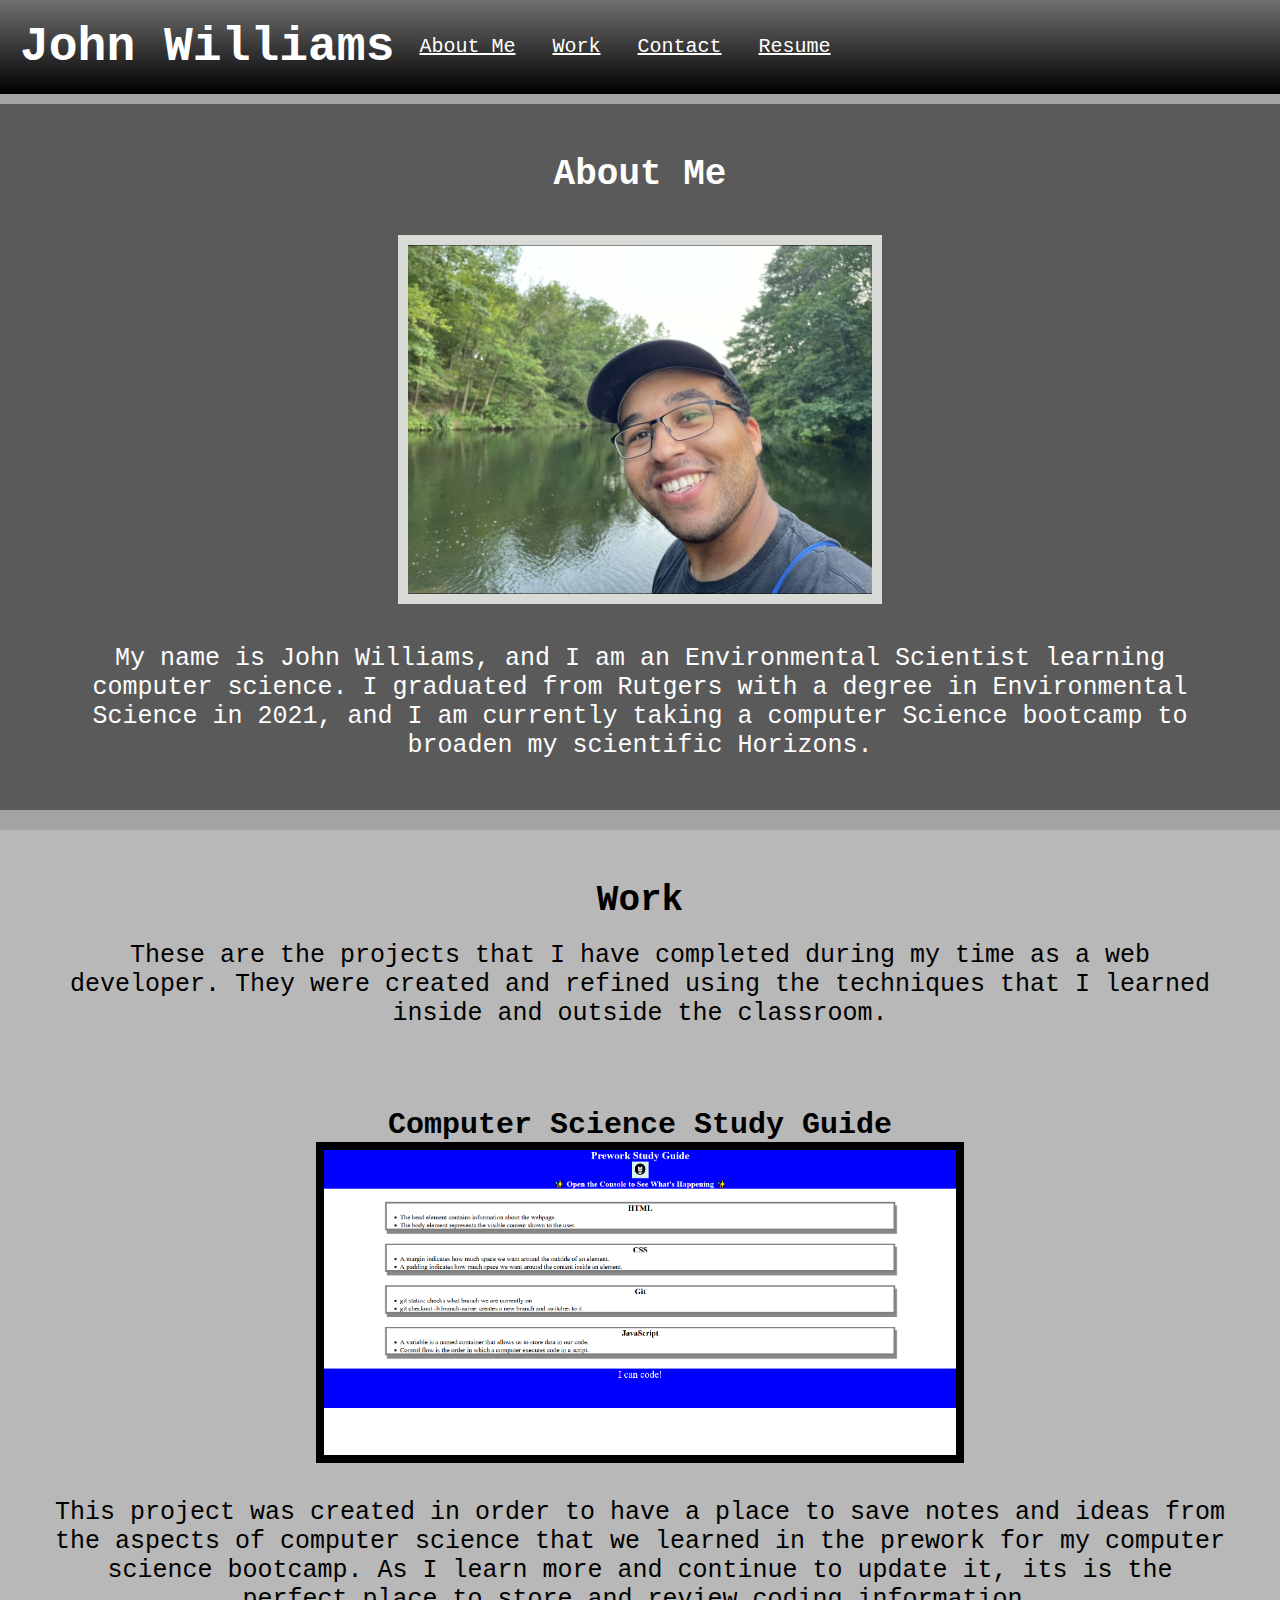
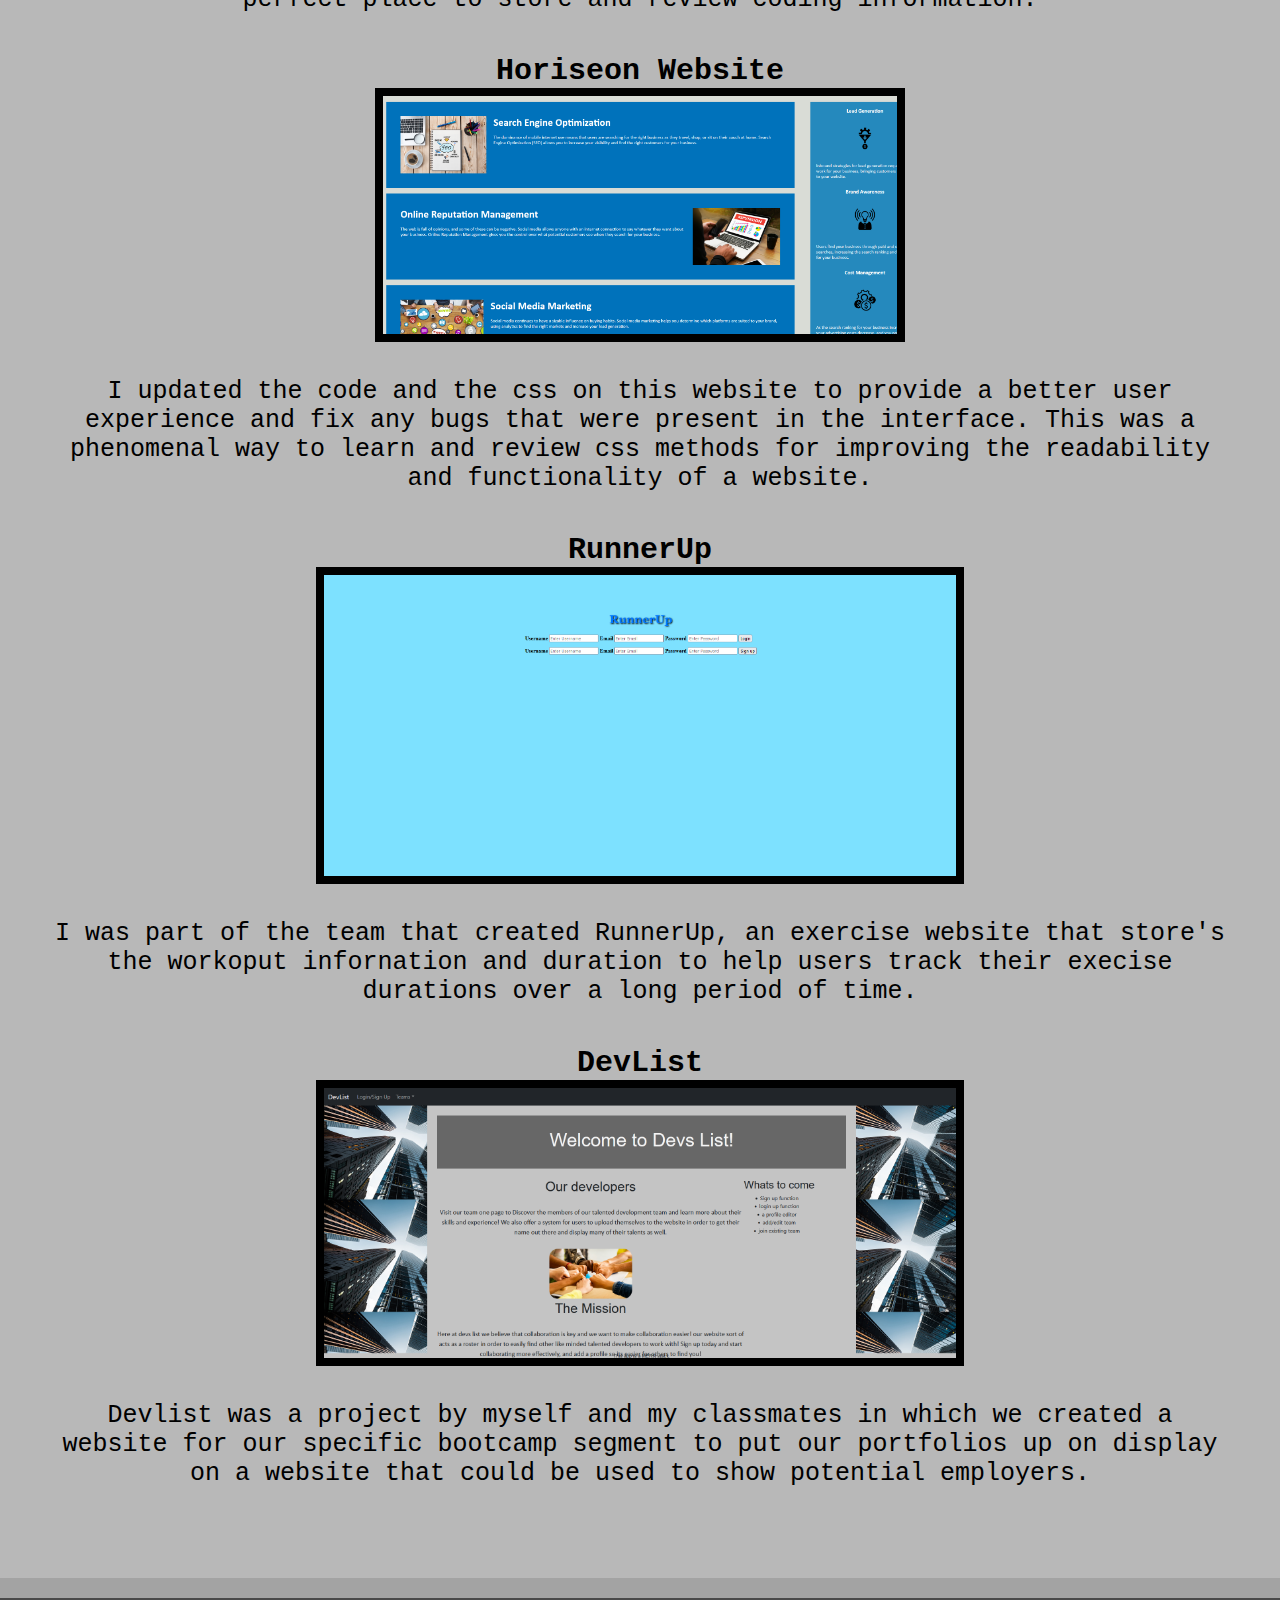
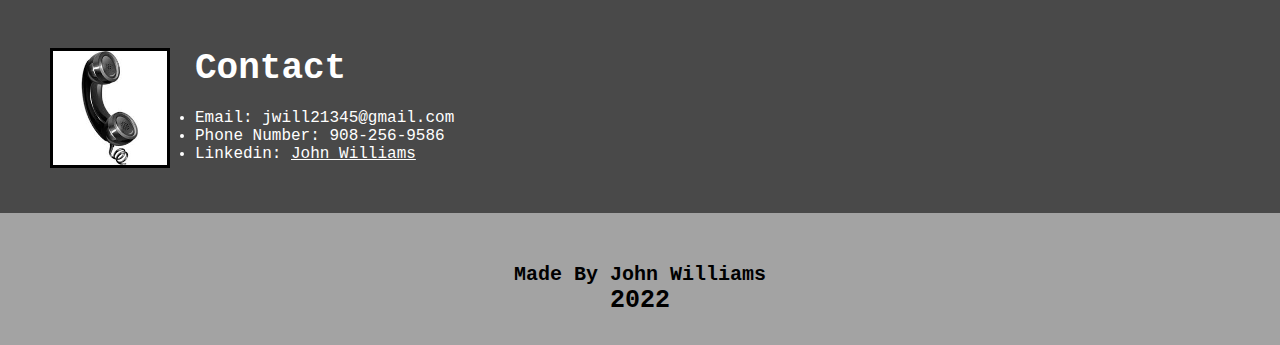
<file: index.html>
<!DOCTYPE html>
<html lang="en-us">

<head>
    <meta charset="UTF-8" />
    <link rel="stylesheet" href="./assets/css/style.css">
    <title>website</title>
</head>

<body>
    <div class="header">
        <h1>John Williams</h1>
        <div>
            <ul>
                <li>
                    <a href="#About-Me"><u>About Me</u></a>
                </li>
                <li>
                    <a href="#Work"><u>Work</u></a>
                </li>
                <li>
                    <a href="#Contact"><u>Contact</u></a>
                </li>
                <li>
                    <a href="https://docs.google.com/document/d/1FsYuusztjA2ubSvwrI5z65gFSEw8fsnYAEH_u08lyXE/edit?usp=sharing"><u>Resume</u></a>
                </li>
            </ul>
        </div>
    </div>
    <div class="John"></div>
    <div class="Portrait">
        <div id="About-Me" class="About-Me">
            <h2>About Me</h2>
            <img src="./assets/images/john.jpg" id="aboutmeimg" />
            <p>
                My name is John Williams, and I am an Environmental Scientist learning computer science. I graduated from Rutgers with a degree in Environmental Science in 2021, and I am currently taking a computer Science bootcamp to broaden my scientific Horizons.
            </p>
        </div>
        <div id="Work" class="Work">
            <h2>Work</h2>
                <p>
                    These are the projects that I have completed during my time as a web developer. They were created and refined using the techniques that I learned inside and outside the classroom.
                <p>
            <H3>
                Computer Science Study Guide
            </H3>
            <a href="https://jwill5432.github.io/prework-study-guidenew/">
                <img src="./assets/images/prework.PNG" id="prework">
            </a>
            <p>
            
             This project was created in order to have a place to save notes and ideas from the aspects of computer science that we learned in the prework for my computer science bootcamp. As I learn more and continue to update it, its is the perfect place to store and review coding information.
            <h3>
               Horiseon Website 
            </h3>
            <a href="https://jwill5432.github.io/Module1CodeRefractorJohnWilliams">
                <img src="./assets/images/horiseon.PNG" id="horiseon">
            </a>
            <p>
            I updated the code and the css on this website to provide a better user experience and fix any bugs that were present in the interface. This was a phenomenal way to learn and review css methods for improving the readability and functionality of a website.
            </p>
            <h3>
                RunnerUp 
             </h3>
             <a href="https://fathomless-savannah-04535.herokuapp.com/">
                 <img src="./assets/images/runnerup.PNG" id="prework">
             </a>
             <p>
I was part of the team that created RunnerUp, an exercise website that store's the workoput infornation and duration to help users track their execise durations over a long period of time.             
            </p>

<h3>
                DevList
             </h3>
             <a href="https://devslistclient.herokuapp.com/">
                 <img src="./assets/images/devslist.PNG" id="prework">
             </a>
             <p>
Devlist was a project by myself and my classmates in which we created a website for our specific bootcamp segment to put our portfolios up on display on a website that could be used to show potential employers.       
            </p>

        </div>

        </div>
        <div id="Contact" class="Contact">
            <img src="./assets/images/contact.jpg" class="float-left" />
            
            <h2>Contact</h2>
            <p>
                <li>
                    Email: jwill21345@gmail.com
                </li>
                <li>
                    Phone Number: 908-256-9586
                </li>
                <li>
                    Linkedin: <a href="https://www.linkedin.com/in/john-williams-918a08221/"><u>John Williams</u></a>
                </li>
            </p>
        </div>
    </div>
    <div class="footer">
        <h2>Made By John Williams
        <p>
            2022
        </p>
    </div>
</body>

</html>
</file>
<file: assets/css/style.css>
* {
    box-sizing: border-box;
    padding: 0;
    margin: 0;
    /*The boxes on this webpage are border boxes with no padding  */
}

body {
    background-color: #a3a3a3;
    /* background color of the body of the webpage */
}

.header {
    display: flex;
    flex-wrap: wrap;
    padding: 20px;
    font-family: 'Courier New', Courier, monospace;
    background-image: linear-gradient(rgb(112, 112, 112), black);
    /*the header background is a gradient ot make the page look a little nicer*/
    color: #ffffff;
    margin-bottom: 10px;
    /* the font, color, and space around the header*/
}

.header h1 {
    display: inline-block;
    font-size: 48px;
}

.header div {
    padding-top: 15px;
    margin-right: 20px;
    float: right;
    font-family: 'Courier New', Courier, monospace;
    font-size: 20px;
    /* This controls the positioning and space around the header of the webpage as a whole */
}

.header div ul {
    list-style-type: none;
    /*the list style type for the header is specified as none */
}

.header div ul li {
    display: inline-block;
    margin-left: 25px;
    /* this controls the location of the links at the top of the website */
}

a {
    color: #ffffff;
    text-decoration: none;
    /* This controls the appearance of the links at the top of the webpage, it makes them white */
}

p {
    font-size: 25px;
    /* This controls the size of text inside paragraphs*/
}

.float-left {
    float: left;
    margin-right: 25px;
    /* this is the float settings that are applied to the contact image*/

}


.About-Me {
    display: flex;
    flex-direction: column;
    text-align: center;
    /*these flex/display settings center the work column in order to keep it organized in the center of the webpage*/
    font-size: 20px;
    margin-bottom: 20px;
    padding: 50px;
    height: auto;
    /*this keeps the height of the box consistent with the content in the box*/
    font-family: 'Courier New', Courier, monospace;
    background-color: rgb(90, 90, 90);
    color: #fdfdfd;
    /* This controls the visual settings of the appearance and organization of the work box along with the text inside of it */
}

.Work {
    margin-bottom: 20px;
    display: flex;
    flex-direction: column;
    text-align: center;
    /*these flex/display settings center the work column in order to keep it organized in the center of the webpage*/
    padding: 50px;
    height: auto;
    /*this keeps the height of the box consistent with the content in the box*/
    font-family: 'Courier New', Courier, monospace;
    background-color: rgb(184, 184, 184);
    color: #000000;
    /* This controls the visual settings of the appearance and organization of the work box along with the text inside of it */
}

.Work p
{
margin-bottom: 40px;
/*margin to keep the paragraphs in the work section looking good*/

}

.Work h3
{
    font-size: 30px;
    /*changed the font size on the headers for each project in work*/
}

.Contact {
    margin-bottom: 20px;
    padding: 50px;
    height: auto;
    font-family: 'Courier New', Courier, monospace;
    background-color: rgb(73, 73, 73);
    color: #ffffff;
    /* This controls the box that contains the social media marketing text image and header. Specifically the fonts, height, background color, margins, and text color */
}

.Contact p
{
    margin-left: 50px;
    /*a margin to the left of the paragraph in the contact section*/
}

.About-Me img {
    height: auto;
    margin: 20px;
    border: 10px;
    border-color: #d9dcd6;
    border-style: solid;
    max-width: 41%;
    min-width: 300px;
    /* the min width settings keep the image a consistent size no matter the page size, */
    margin-left: auto;
    margin-right: auto;
    /*the auto left amd right margins keep it centered*/
    margin-bottom: 40px;
    /* the about me image settings. that controls the border around it and the margins for the blank space around it */
}

#prework {
    height:auto;
    border: 8px;
    max-width: 55%;
    min-width: 350px;
    border-color: #000000;
    border-style: solid;
    margin-bottom: 30px;
    /*these are the settings for the prework screenshot, the height is specified here because it is supposed to be bigger than the other screenshots. the max width is larger here in order to increase image size compared to the horiseon screenshot, and the width is a percentage to keep it uniform with the size of the page and readable no matter the webpage size*/
}

#horiseon {
    height:auto;
    border: 8px;
    max-width: 45%;
    min-width: 300px;
    border-color: #000000;
    border-style: solid;
    margin-bottom: 30px;
    /*these are the settings for the horiseon screenshot. the height is different from the prework picture so the width settings are different here*/
}



.Work img {
    min-width: 30%;
    /*the min width is a percentage to keep it uniform with the size of the page and readable no matter the webpage size*/
    margin-left: auto;
    margin-right: auto;
    border-color: #000000;
    border-style: solid;
    border: 10px;
    /* these are the settings for the images in the work section, the margin settings being auto and the minimum width makes it so that the pictures stay centered and and at a decent viewijng size no matter the window size. The border makes it look somwhat better than just an image suspended in the page */
}

.About-Me h2 {
    margin-bottom: 20px;
    font-size: 36px;
    /* margin below the headers in the about-me section to keep the visuals nice, and the font size to keep it readable */
}

.Work h2 {
    margin-bottom: 20px;
    font-size: 36px;
    /* margin below the headers in the work section to keep the visuals nice, and the font size to keep it readable */
}

.Contact h2 {
    margin-bottom: 20px;
    font-size: 36px;
    /* the space below the header in the contact in order to keep the section not cluttered, and the size of the font */
}
.Contact img
{
    margin-bottom: 20px;
    width: 120px;
    border-style: solid;
    border-color: #000000;

    /* this puts a margin below the image in the contact section for spacing purposes, and controls the width of the image in order to prevemt it from being too large and going over the edge of the contact section */
}

.footer {
    padding: 30px;
    clear: both;
    font-family: 'Courier New', Courier, monospace;
    text-align: center;
    /* Padding, fonts, and text alignment for the footer section */
}

.footer h2 {
    font-size: 20px;
    /* This is footer heading font size */
}
/*  */
</file>
